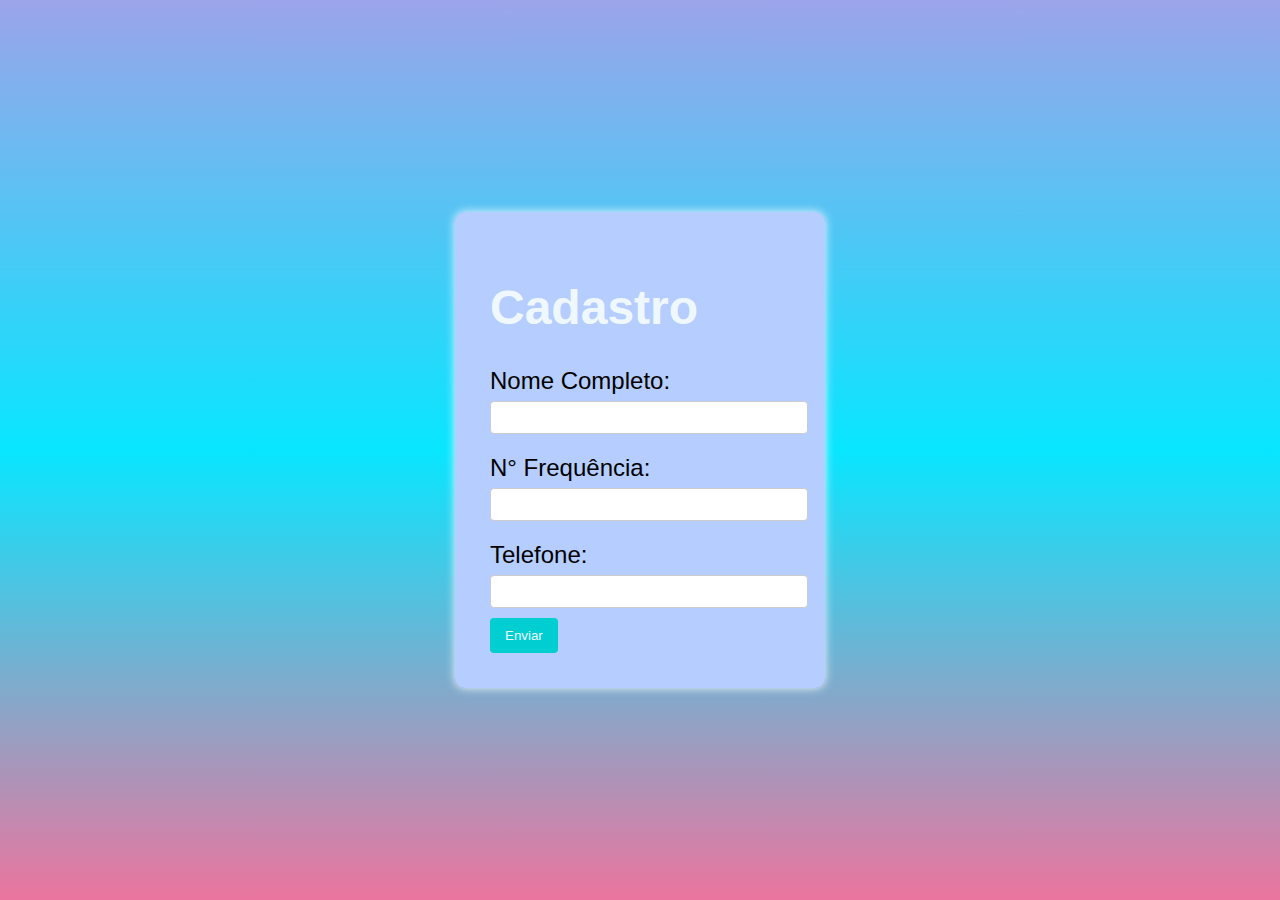
<file: form.html>
<!DOCTYPE html>
<html lang="pt-br">
<head>
    <meta charset="UTF-8">
    <meta name="viewport" content="width=device-width, initial-scale=1.0">
    <title>Formulário</title>
    <link href="https://fonts.googleapis.com/css2?family=Roboto+Slab:wght@100..900&display=swap" rel="stylesheet">
    <link rel="stylesheet" href="capa.css"> <!-- Link para o CSS externo -->
</head>
<body>
    <div class="container">
        <h1>Cadastro</h1>
        <form id="registration-form" onsubmit="sendWhatsApp(); return false;">
            <label for="name">Nome Completo:</label>
            <input type="text" id="name" name="name" required>
            
            <label for="frequency">N° Frequência:</label>
            <input type="text" id="frequency" name="frequency" required>
            
            <label for="phone">Telefone:</label>
            <input type="tel" id="phone" name="phone" required>
            
            <button type="submit">Enviar</button>
        </form>
    </div>

    <script>
        function sendWhatsApp() {
            const name = document.getElementById('name').value;
            const message = `Obrigado! Por você ter participado(a) dessa pequena dinâmica, ${name}. Agora, preste atenção na minha explicação. Desde já agradeço.`;
            const whatsappLink = `https://api.whatsapp.com/send?text=${encodeURIComponent(message)}`;
            window.open(whatsappLink, '_blank');
        }
    </script>
</body>
</html>
</file>
<file: capa.css>
body {
    font-family: 'Roboto',sans-serif;
    margin: 0;
    padding: 0;
    font-size: 24px;
    background: linear-gradient(#9ca4ea, #08e6ff, #eb759e);
    display: flex;
    flex-direction: column;
    align-items: center;
    justify-content: center;
    height: 100vh; /* Altura total da viewport */
}

h1 {
    color: aliceblue; /* Cor do título */
}

p {
    border: 1px solid aliceblue; /* Borda em volta do parágrafo */
    padding: 10px;          /* Espaço interno (padding) */
    margin: 20px 0;        /* Espaço externo (margin) */
    border-radius: 4px;    /* Cantos arredondados */
    background: linear-gradient(to left, #7d93e5,#ff83f4, #bc71e2); /* Cor de fundo opcional */
}

.circular-image {
    width: 350px; /* Largura da imagem */
    height: 350px; /* Altura da imagem */
    box-shadow: 0 0 12px azure;
    border-radius: 50%; /* Faz a imagem ficar em formato circular */
    object-fit: cover; /* Mantém a proporção da imagem sem distorcer */
}

.container {
    background: linear-gradient(#b5ceff);
    padding: 35px;
    border-radius: 10px; /* Cantos arredondados */
    box-shadow: 0 0 10px aliceblue; /* Sombra suave */
    width: 300px; /* Largura do container */
}

label {
    display: block; /* Faz os labels ocuparem toda a largura */
    margin: 10px 0 5px; /* Margens para os labels */
}

input {
    width: 100%; /* Largura total dos inputs */
    padding: 8px; /* Espaçamento interno */
    margin-bottom: 10px; /* Margem abaixo */
    border: 1px solid #ccc; /* Borda padrão */
    border-radius: 4px; /* Cantos arredondados */
}

button {
    font-family: 'Roboto', sans-serif;
    padding: 10px 15px; /* Espaçamento interno do botão */
    background-color: darkturquoise; /* Cor verde */
    color: aliceblue; /* Cor do texto do botão */
    border: none; /* Remove borda padrão */
    border-radius: 4px; /* Cantos arredondados */
    cursor: pointer; /* Muda o cursor ao passar sobre o botão */
}

button:hover {
    background-color: #eb759e; /* Cor do botão ao passar o mouse */
}

a {
    color: rgb(173, 47, 47); /* Cor do link */
    text-decoration: none; /* Remove o sublinhado do link */
}

a:hover {
    color: #161b4b;
    text-decoration: underline; /* Sublinhado ao passar o mouse */
}
</file>
